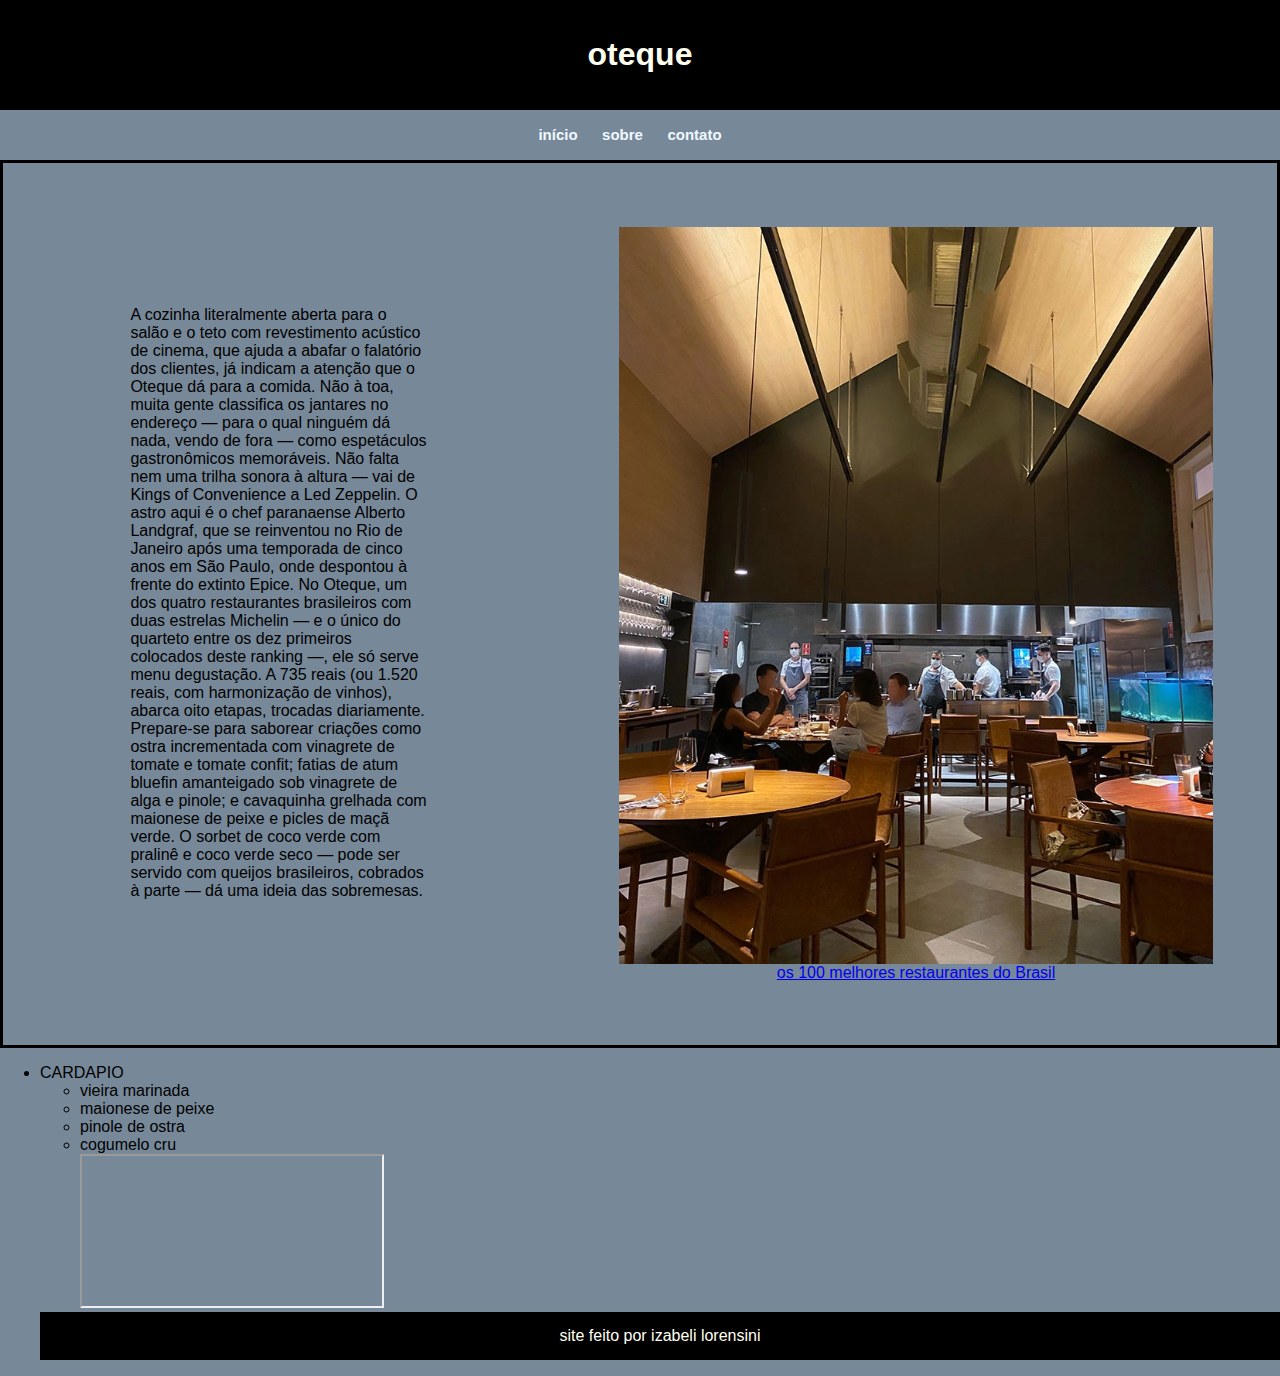
<file: index.html>
<!DOCTYPE html>
<html>

<head>
    <meta charset="utf-8">
    <meta name="viewport" content="width=device-width, initial-scale=1.0">
    <link rel="stylesheet" href="style.css">
</head>

<body>
    <header>
        <h1>oteque</h1>
    </header>
    <nav>
        <ul>
        <li><a href="#inicio">início</a></li>
        <li><a href="sobre.html">sobre</a></li>
        <li><a href="#contato">contato</a></li>
        </ul>
    </nav>
    <section class="container">

        <section class="texto">



            <p>A cozinha literalmente aberta para o salão e o teto com revestimento acústico de cinema, que ajuda a
                abafar o
                falatório dos clientes, já indicam a atenção que o Oteque dá para a comida. Não à toa, muita gente
                classifica os jantares no endereço — para o qual ninguém dá nada, vendo de fora — como espetáculos
                gastronômicos memoráveis. Não falta nem uma trilha sonora à altura — vai de Kings of Convenience a Led
                Zeppelin.

                O astro aqui é o chef paranaense Alberto Landgraf, que se reinventou no Rio de Janeiro após uma
                temporada de
                cinco anos em São Paulo, onde despontou à frente do extinto Epice. No Oteque, um dos quatro restaurantes
                brasileiros com duas estrelas Michelin — e o único do quarteto entre os dez primeiros colocados deste
                ranking —, ele só serve menu degustação. A 735 reais (ou 1.520 reais, com harmonização de vinhos),
                abarca
                oito etapas, trocadas diariamente.

                Prepare-se para saborear criações como ostra incrementada com vinagrete de tomate e tomate confit;
                fatias de
                atum bluefin amanteigado sob vinagrete de alga e pinole; e cavaquinha grelhada com maionese de peixe e
                picles de maçã verde. O sorbet de coco verde com pralinê e coco verde seco — pode ser servido com
                queijos
                brasileiros, cobrados à parte — dá uma ideia das sobremesas.</p>
        </section>

        <section class="imagem">
            <img src="oteque.jpg">
            <a href=https://exame.com/casual/os-100-melhores-restaurantes-do-brasil-segundo-o-ranking-da-exame/
                target="_blank">
                os 100 melhores restaurantes do Brasil
            </a>

        </section>
    </section>


    <ul>
        <li>CARDAPIO</li>
        <ul>
            <li>vieira marinada</li>
            <li>maionese de peixe</li>
            <li>pinole de ostra</li>
            <li>cogumelo cru</li>

            <iframe src="https://www.youtube.com/watch?v=U83lvBYzEW8">
                assista aqui um video sobre Paula conhece Alberto Landgraf e o restaurante Oteque
            </iframe>

        </ul>
        <footer>site feito por izabeli lorensini</footer>
</body>

</html>
</file>
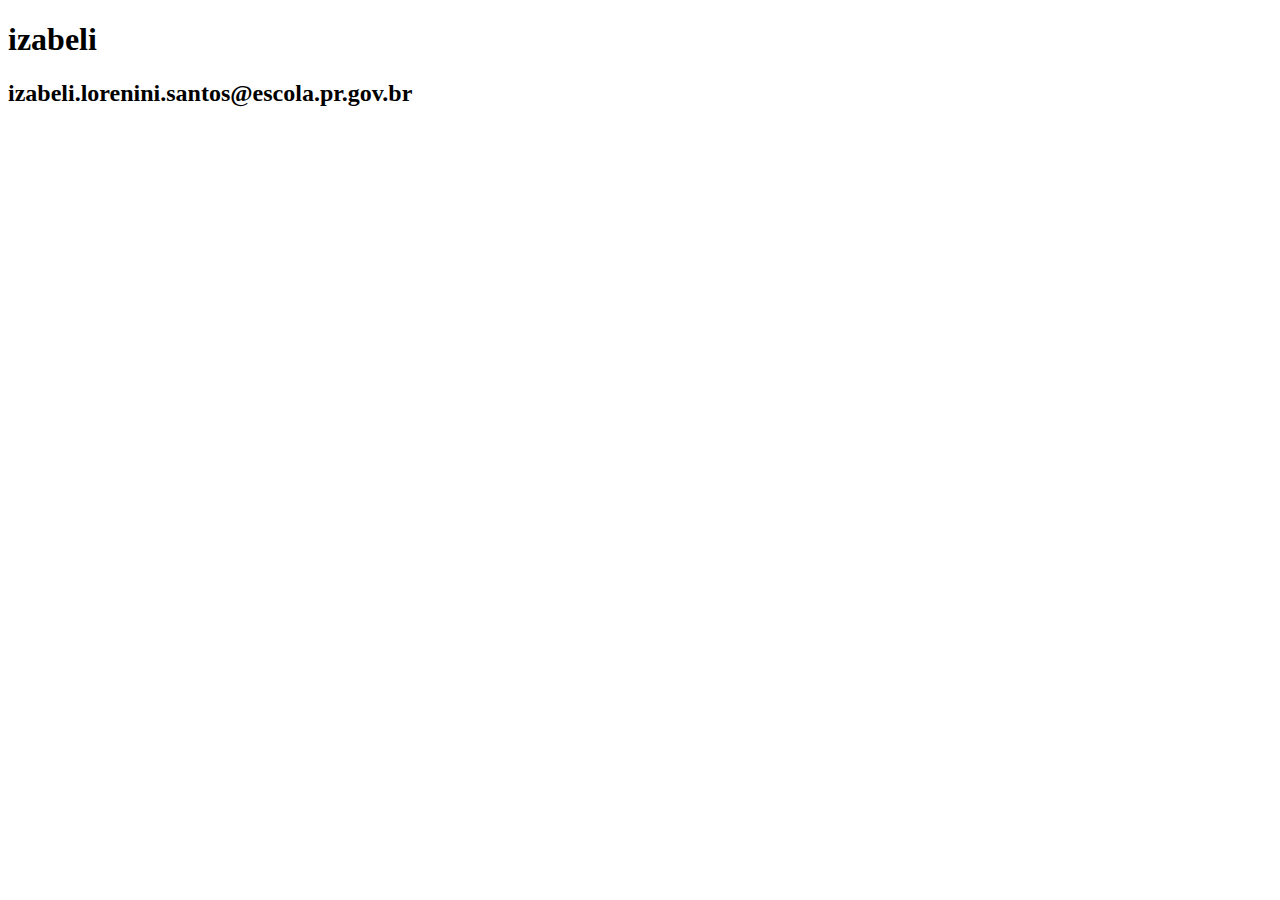
<file: cabecalho.html>
<!DOCTYPE html>
<html lang="en">
<head>
    <meta charset="UTF-8">
    <meta name="viewport" content="width=device-width, initial-scale=1.0">
    <title>izabeli-lorensini</title>
</head>
<body>
    <h1>izabeli</h1>
    <h2>izabeli.lorenini.santos@escola.pr.gov.br</h2>
    
</body>
</html>
</file>
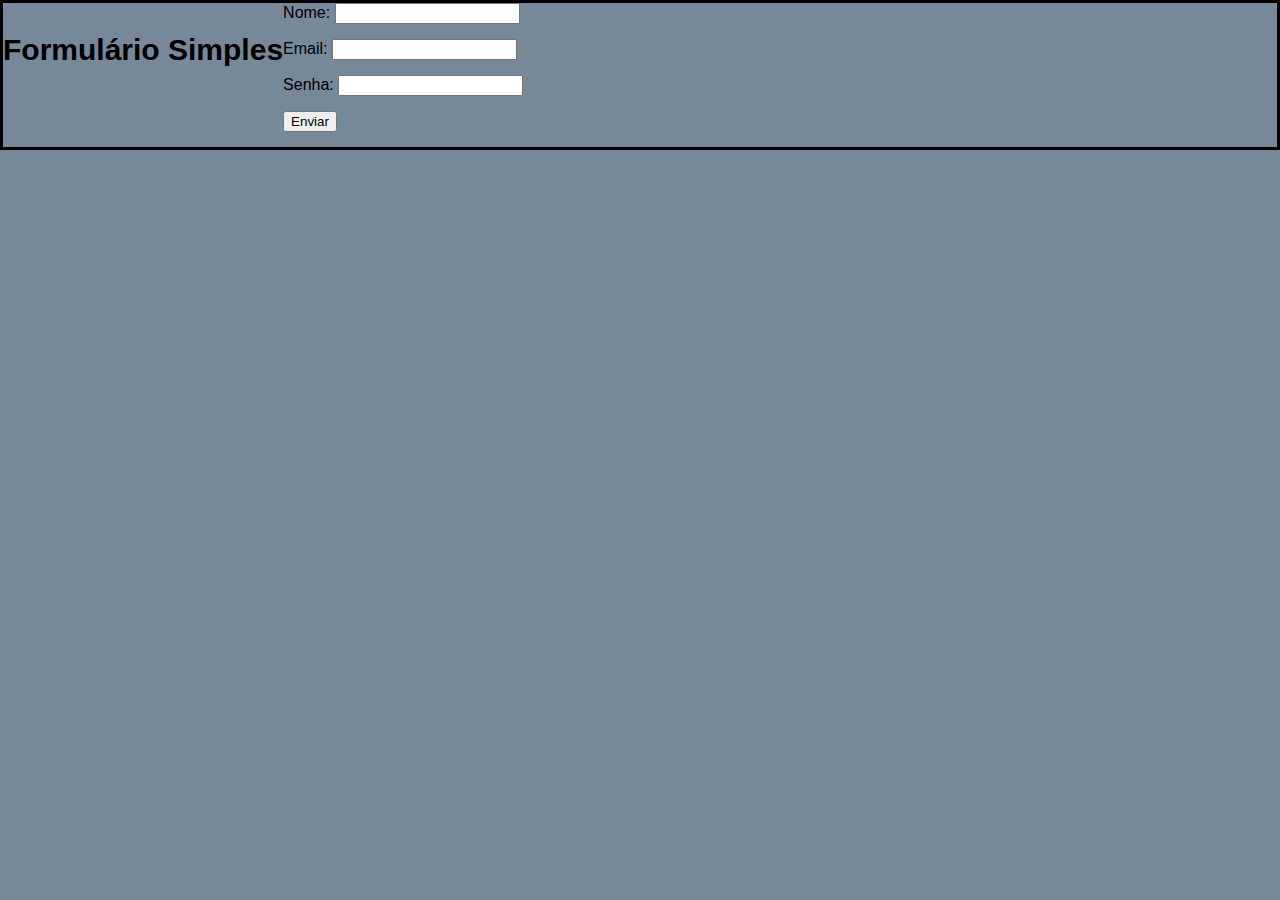
<file: formulario.html>
<!DOCTYPE html>
<html lang="pt-BR">
<head>
    <meta charset="UTF-8">
    <meta name="viewport" content="width=device-width, initial-scale=1.0">
    <title>Formulário Simples</title>
   <link rel="stylesheet" href="style.css">
   <link rel="stylesheet" href="formulario.css"
</head>
<body>
    <div class="container">
        <h2>Formulário Simples</h2>
        <form action="#" method="post">
            <div class="form-group">
                <label for="nome">Nome:</label>
                <input type="text" id="nome" name="nome" required>
            </div>
            <div class="form-group">
                <label for="email">Email:</label>
                <input type="email" id="email" name="email" required>
            </div>
            <div class="form-group">
                <label for="senha">Senha:</label>
                <input type="password" id="senha" name="senha" required>
            </div>
            <div class="form-group">
                <input type="submit" value="Enviar">
            </div>
        </form>
    </div>
</body>
</html>
</file>
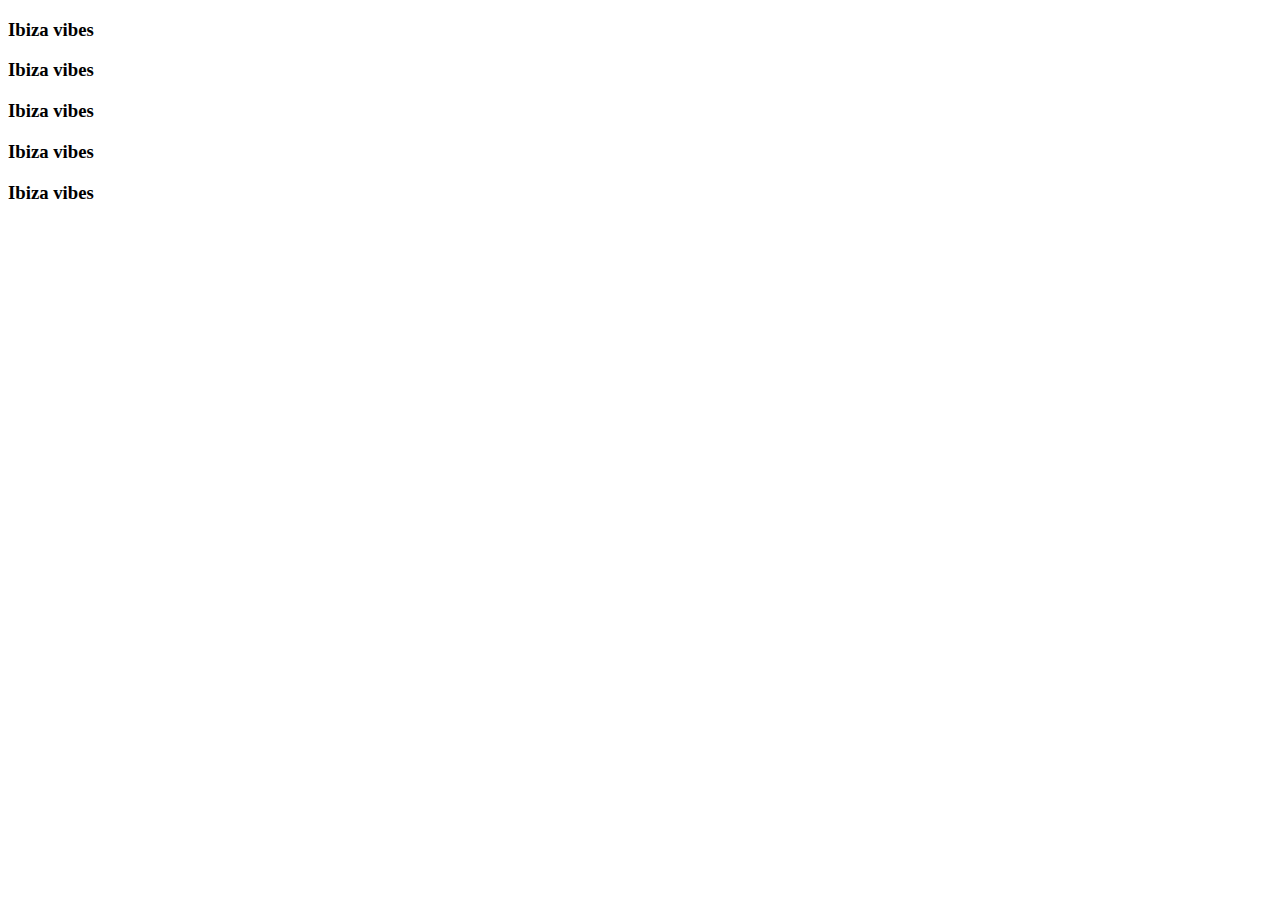
<file: galeria.html>
<!DOCTYPE html>
<html lang="en">

<head>
    <meta charset="UTF-8">
    <meta name="viewport" content="width=device-width, initial-scale=1.0">
    <title>Document</title>
</head>

<body>
    <div class="container">
        <div class="panel"
            style="background-image: url('https://images.unsplash.com/photo-1563784462029-e9cc28281850?auto=format&fit=crop&q=80&w=1965&ixlib=rb-4.0.3&ixid=M3wxMjA3fDB8MHxwaG90by1wYWdlfHx8fGVufDB8fHx8fA%3D%3D');">
            <h3>Ibiza vibes</h3>
        </div>
        <div class="panel" style="background-image: url('https://images.unsplash.com/photo-1580381728525-8ec1964135e9?auto=format&fit=crop&q=80&w=1965&ixlib=rb-4.0.3&ixid=M3wxMjA3fDB8MHxwaG90by1wYWdlfHx8fGVufDB8fHx8fA%3D%3D');">
            <h3>Ibiza vibes</h3>
        </div>
        <div class="panel" style="background-image: url('https://images.unsplash.com/photo-1605770538408-be0960116691?auto=format&fit=crop&q=80&w=1936&ixlib=rb-4.0.3&ixid=M3wxMjA3fDB8MHxwaG90by1wYWdlfHx8fGVufDB8fHx8fA%3D%3D');">
            <h3>Ibiza vibes</h3>
        </div>
        <div class="panel" style="background-image: url('https://images.unsplash.com/photo-1582470388901-71a6d94fc3a3?auto=format&fit=crop&q=80&w=1964&ixlib=rb-4.0.3&ixid=M3wxMjA3fDB8MHxwaG90by1wYWdlfHx8fGVufDB8fHx8fA%3D%3D');">
            <h3>Ibiza vibes</h3>
        </div>
        <div class="panel" style="background-image: url('https://images.unsplash.com/photo-1606301261162-30cf80286473?auto=format&fit=crop&q=80&w=1965&ixlib=rb-4.0.3&ixid=M3wxMjA3fDB8MHxwaG90by1wYWdlfHx8fGVufDB8fHx8fA%3D%3D');">
            <h3>Ibiza vibes</h3>
        </div>
    </div>
</body>

</html>
</file>
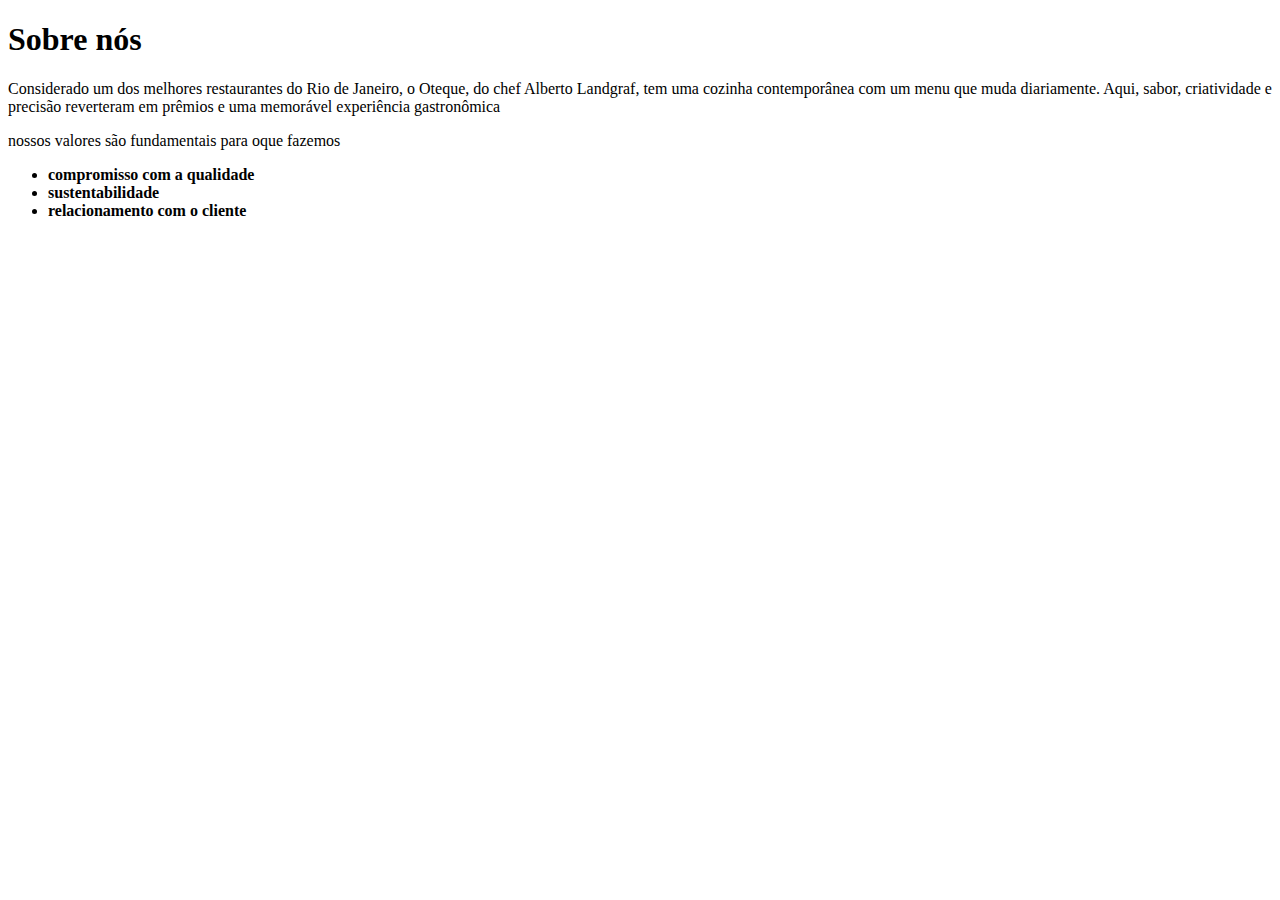
<file: sobre.html>
<!DOCTYPE html>
<html lang="pt-br">
<head>
    <meta charset="UTF-8">
    <meta http-equiv="X-UA-Compatible" content="IE=edge">
    <meta name="viewport" content="width=device-width, initial-scale=1.0">
    <title>sobre</title>
</head>
<body>
    <h1>Sobre nós</h1>
    <p>Considerado um dos melhores restaurantes do Rio de Janeiro, o Oteque, do chef Alberto Landgraf, tem uma cozinha contemporânea com um menu que muda diariamente. Aqui, sabor, criatividade e precisão reverteram em prêmios e uma memorável experiência gastronômica</p>
    <p>nossos valores são fundamentais para oque fazemos</p>
    <ul>
        <li><strong>compromisso com a qualidade</strong></li>
        <li> <strong>sustentabilidade</strong></li>
        <li><strong>relacionamento com o cliente</strong></li>
    </ul>
</body>
</html>
</file>
<file: style.css>
body {
    background-color: lightslategrey;
    margin: 0;
    font-family: 'Gill Sans', 'Gill Sans MT', Calibri, 'Trebuchet MS', sans-serif;
    font-size: 16px;
    }
    
    img {
    width: 700px;
    text-align: center;
    max-width: 100%;
    margin: 0 auto;
    display: block;
    }
    
    header,
    footer {
    /* cor de fundo */
    background-color: rgb(0, 0, 0);
    /* cor do texto */
    color: ivory;
    /* alinhamento do texto */
    text-align: center;
    /* preenchimento */
    padding: 15px;
    }
    
    .container {
    display: flex;
    border-style: solid;
    border-color: black;
    }
    
    .texto {
    flex: 1;
    padding: 10%;
    }
    
    .imagem {
    flex: 2;
    text-align: center;
    padding: 5%;
    border-color: black;
    }
    
    a:hover {
    color: brown;
    }
    
    a {
    transition: color 0.3s ease;
    }
    
    nav {
    text-align: center;
    margin: 0;
    }
    
    nav ul {
    list-style: none;
    padding: 0;
    }
    
    nav li {
    display: inline;
    margin-right: 20px;
    }
    
    nav a {
    text-decoration: none;
    color: aliceblue;
    font-weight: bold;
    font-size: 15px;
    }
    
    nav a:hover {
    color: darkgreen;
    }
    
    .sobre-titulo {
    font-size: 40px;
    color: aliceblue;
    margin-bottom: 20px;
    }
    
    .sobre-texto {
    font-family: 'Gill Sans', 'Gill Sans MT', Calibri, 'Trebuchet MS', sans-serif;
    font-size: 20px;
    line-height: 2.0;
    margin-top: 10px;
    }
    
    .sobre-lista {
    list-style:circle;
    padding-left: 0;
    margin-top: 15px;
    }
</file>
<file: formulario.css>
h2{
    font-size: 30px;
    margin-top: 30px;
    color: black;
}

.form-group{
    margin-bottom: 15px;,





    
}
</file>
